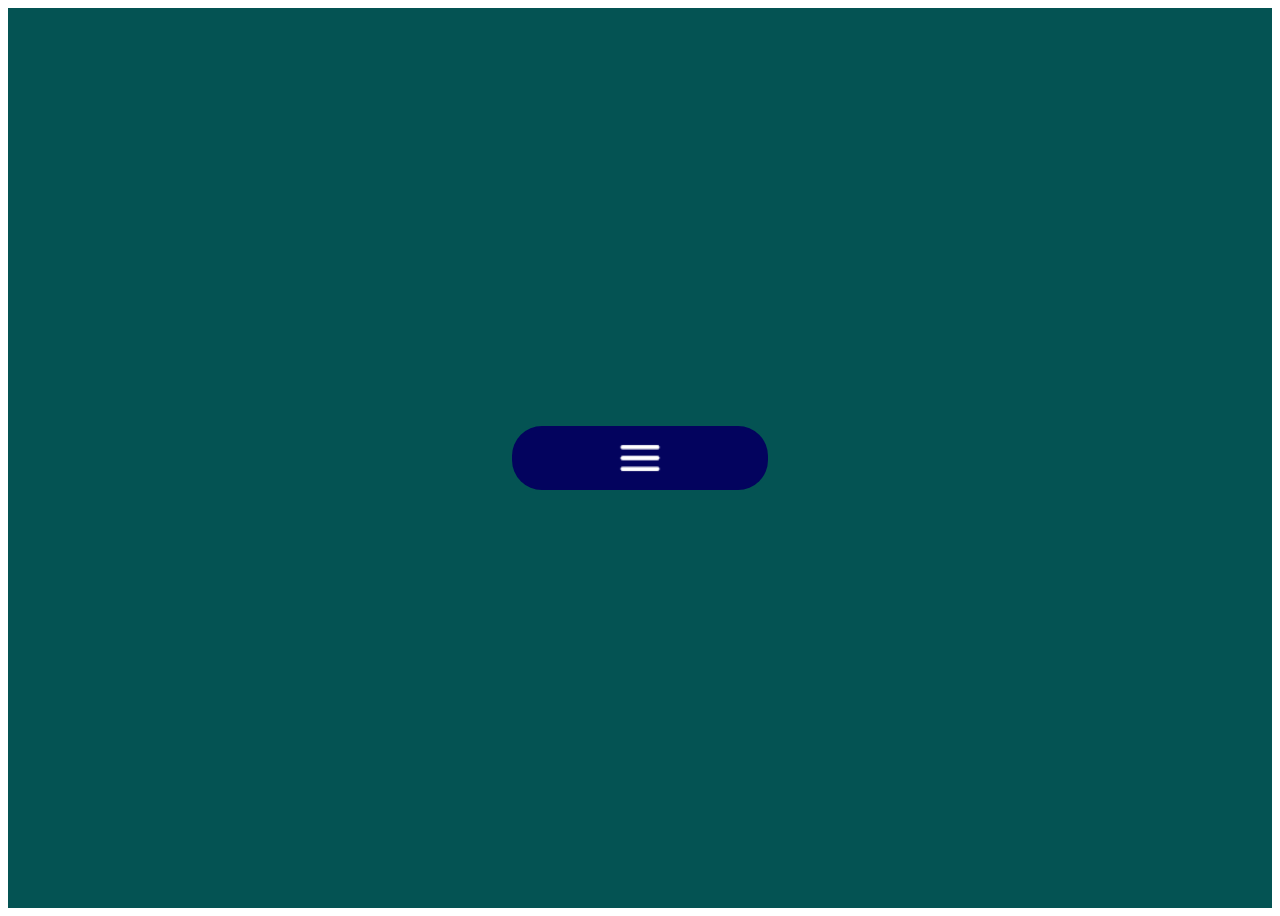
<file: burger.html>
<!DOCTYPE html>
<html lang="en">
<head>
    <meta charset="UTF-8">
    <meta name="viewport" content="width=device-width, initial-scale=1.0">
    <title>Burger</title>

    <link rel="stylesheet" href="burger.css">
</head>
<body>

    <section class="container">

        <div class="hamburger">
            <button class="button">
                <img src="./img/menu/menuburger.png" alt="burger" class="menuburger">
                <p class="closetext">Close</p>
            </button>
        </div>

    </section>

    <script src="burger.js"></script>
    
</body>
</html>
</file>
<file: burger.css>
* .container {
  background-color: rgb(4, 83, 83);
  height: 100vh;
}
* .container .hamburger {
  display: flex;
  justify-content: center;
  align-items: center;
  height: 100vh;
}
* .container .hamburger .button {
  background-color: rgb(3, 3, 94);
  border: none;
  width: 20vw;
  height: 5vw;
  border-radius: 30px;
  cursor: pointer;
  display: flex;
  justify-content: center;
  align-items: center;
}
* .container .hamburger .button .menuburger {
  position: relative;
  width: 4vw;
  height: 4vw;
}
* .container .hamburger .button .menuburger.is-gone {
  opacity: 0;
  transition: 0.5s;
}
* .container .hamburger .button .closetext {
  position: absolute;
  color: white;
  font-size: 3vw;
  opacity: 0;
}
* .container .hamburger .button .closetext.is-shown {
  opacity: 1;
  color: white;
  font-size: 3vw;
  transition: 0.3s;
}
* .container .hamburger .button.is-active {
  color: white;
  font-size: 3vw;
  transition: 0.3s;
}/*# sourceMappingURL=burger.css.map */
</file>
